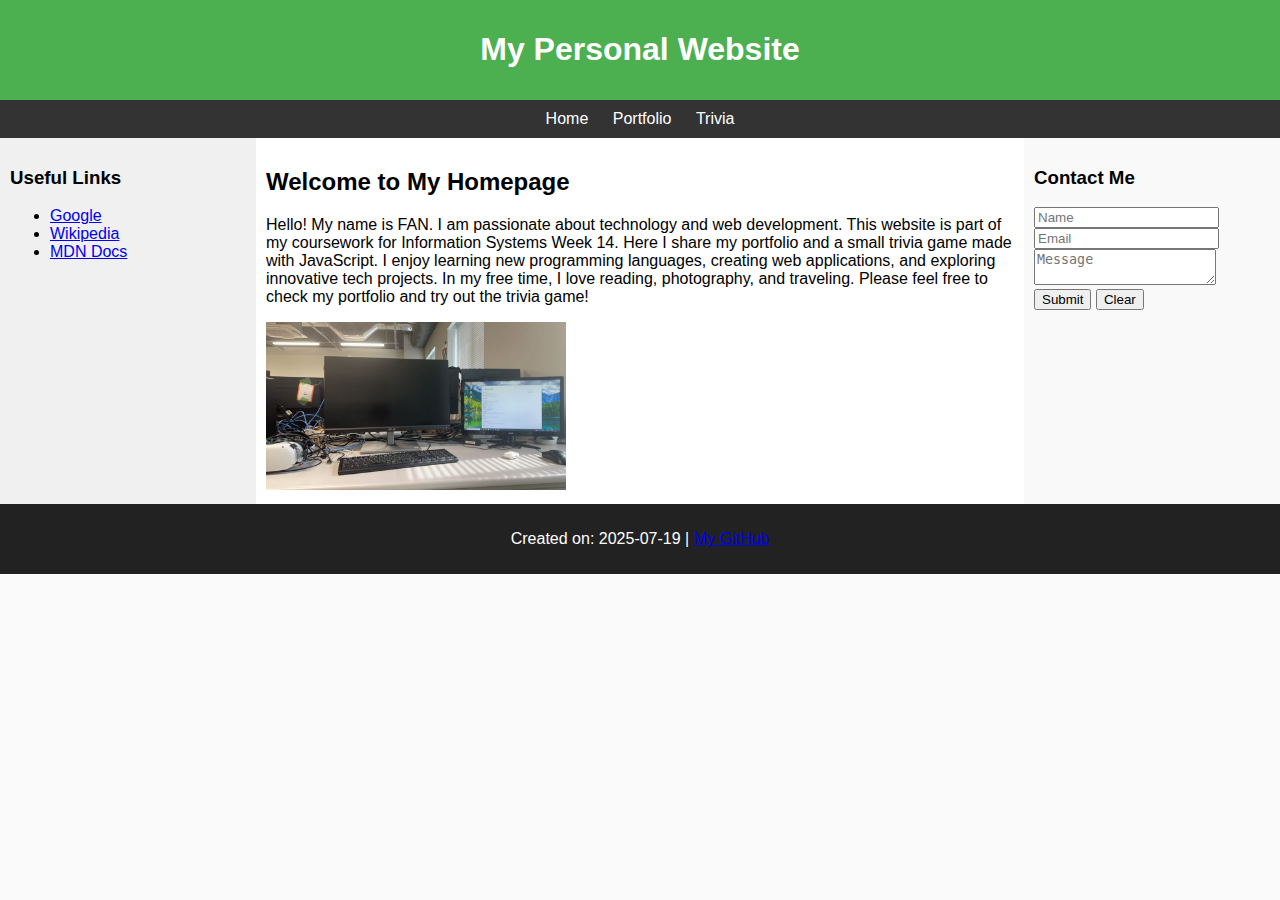
<file: index.html>
<!DOCTYPE html>
<html lang="en">
<head>
  <meta charset="UTF-8">
  <title>My Website - Home</title>
  <link rel="stylesheet" href="style.css">
  <script src="script.js" defer></script>
</head>
<body>
  <!-- Header -->
  <header>
    <h1>My Personal Website</h1>
  </header>

  <!-- Navbar -->
  <nav>
    <a href="index.html">Home</a>
    <a href="portfolio.html">Portfolio</a>
    <a href="trivia.html">Trivia</a>
  </nav>

  <!-- Main Container -->
  <div class="container">
    <!-- Left Sidebar -->
    <aside class="left">
      <h3>Useful Links</h3>
      <ul>
        <li><a href="https://www.google.com" target="_blank">Google</a></li>
        <li><a href="https://www.wikipedia.org" target="_blank">Wikipedia</a></li>
        <li><a href="https://developer.mozilla.org" target="_blank">MDN Docs</a></li>
      </ul>
    </aside>

    <!-- Main Content -->
    <main>
      <h2>Welcome to My Homepage</h2>
      <p>
        Hello! My name is FAN. I am passionate about technology and web development. 
        This website is part of my coursework for Information Systems Week 14. Here I share my 
        portfolio and a small trivia game made with JavaScript. 
        I enjoy learning new programming languages, creating web applications, and exploring 
        innovative tech projects. In my free time, I love reading, photography, and traveling. 
        Please feel free to check my portfolio and try out the trivia game!
      </p>
      <img src="images/cp.jpeg" alt="My Photo" width="300">
    </main>

    <!-- Right Sidebar -->
    <aside class="right">
      <h3>Contact Me</h3>
      <form>
        <input type="text" placeholder="Name"><br>
        <input type="email" placeholder="Email"><br>
        <textarea placeholder="Message"></textarea><br>
        <button type="submit">Submit</button>
        <button type="reset">Clear</button>
      </form>
    </aside>
  </div>

  <!-- Footer -->
  <footer>
    <p>Created on: 2025-07-19 | <a href="https://github.com/fch03" target="_blank">My GitHub</a></p>
  </footer>
</body>
</html>
</file>
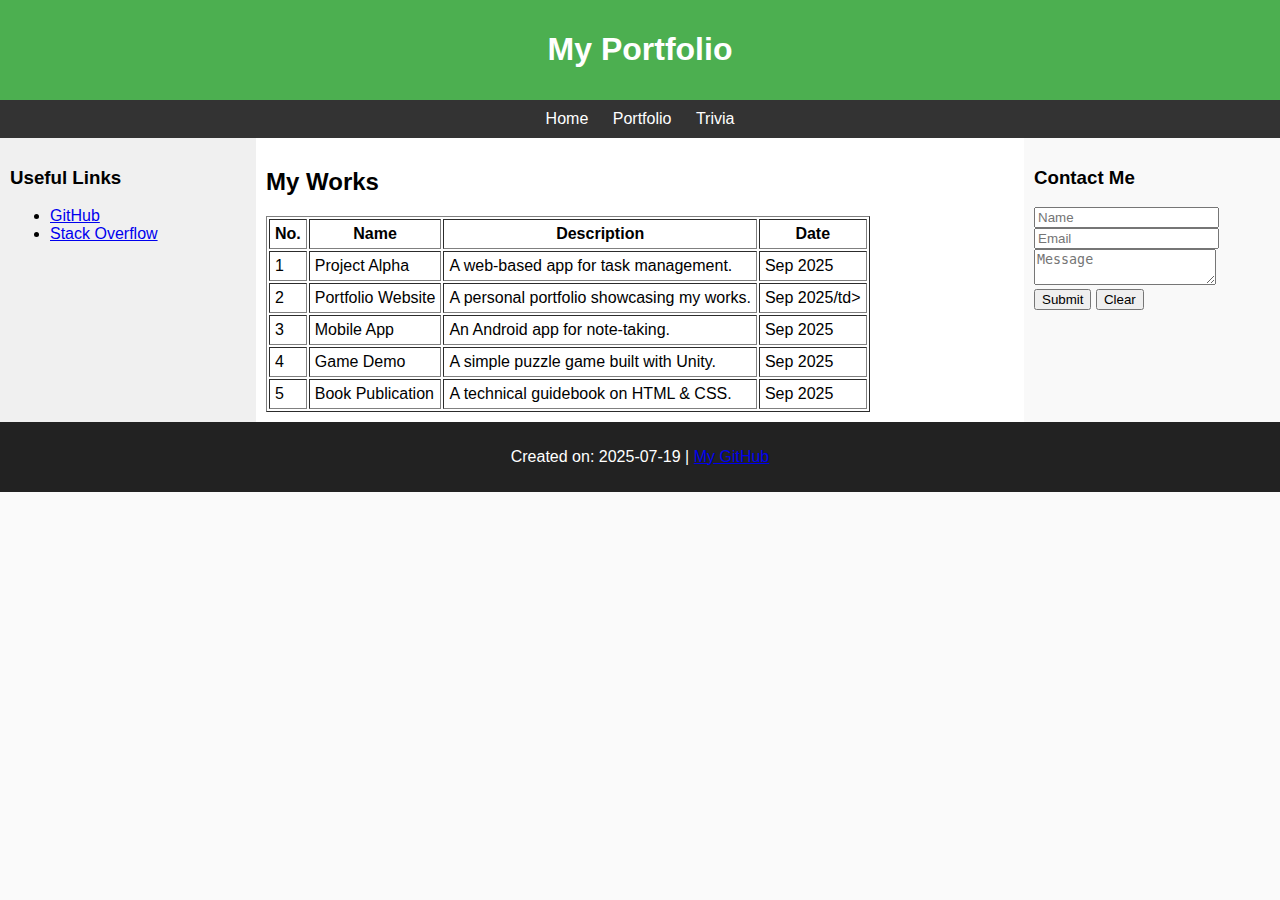
<file: portfolio.html>
<!DOCTYPE html>
<html lang="en">
<head>
  <meta charset="UTF-8">
  <title>My Website - Portfolio</title>
  <link rel="stylesheet" href="style.css">
  <script src="script.js" defer></script>
</head>
<body>
  <header>
    <h1>My Portfolio</h1>
  </header>

  <nav>
    <a href="index.html">Home</a>
    <a href="portfolio.html">Portfolio</a>
    <a href="trivia.html">Trivia</a>
  </nav>

  <div class="container">
    <aside class="left">
      <h3>Useful Links</h3>
      <ul>
        <li><a href="https://www.github.com" target="_blank">GitHub</a></li>
        <li><a href="https://www.stackoverflow.com" target="_blank">Stack Overflow</a></li>
      </ul>
    </aside>

    <main>
      <h2>My Works</h2>
      <table border="1" cellpadding="5">
        <tr>
          <th>No.</th>
          <th>Name</th>
          <th>Description</th>
          <th>Date</th>
        </tr>
        <tr>
          <td>1</td>
          <td>Project Alpha</td>
          <td>A web-based app for task management.</td>
          <td>Sep 2025</td>
        </tr>
        <tr>
          <td>2</td>
          <td>Portfolio Website</td>
          <td>A personal portfolio showcasing my works.</td>
          <td>Sep 2025/td>
        </tr>
        <tr>
          <td>3</td>
          <td>Mobile App</td>
          <td>An Android app for note-taking.</td>
          <td>Sep 2025</td>
        </tr>
        <tr>
          <td>4</td>
          <td>Game Demo</td>
          <td>A simple puzzle game built with Unity.</td>
          <td>Sep 2025</td>
        </tr>
        <tr>
          <td>5</td>
          <td>Book Publication</td>
          <td>A technical guidebook on HTML & CSS.</td>
          <td>Sep 2025</td>
        </tr>
      </table>
    </main>

    <aside class="right">
      <h3>Contact Me</h3>
      <form>
        <input type="text" placeholder="Name"><br>
        <input type="email" placeholder="Email"><br>
        <textarea placeholder="Message"></textarea><br>
        <button type="submit">Submit</button>
        <button type="reset">Clear</button>
      </form>
    </aside>
  </div>

  <footer>
    <p>Created on: 2025-07-19 | <a href="https://github.com/yourname" target="_blank">My GitHub</a></p>
  </footer>
</body>
</html>
</file>
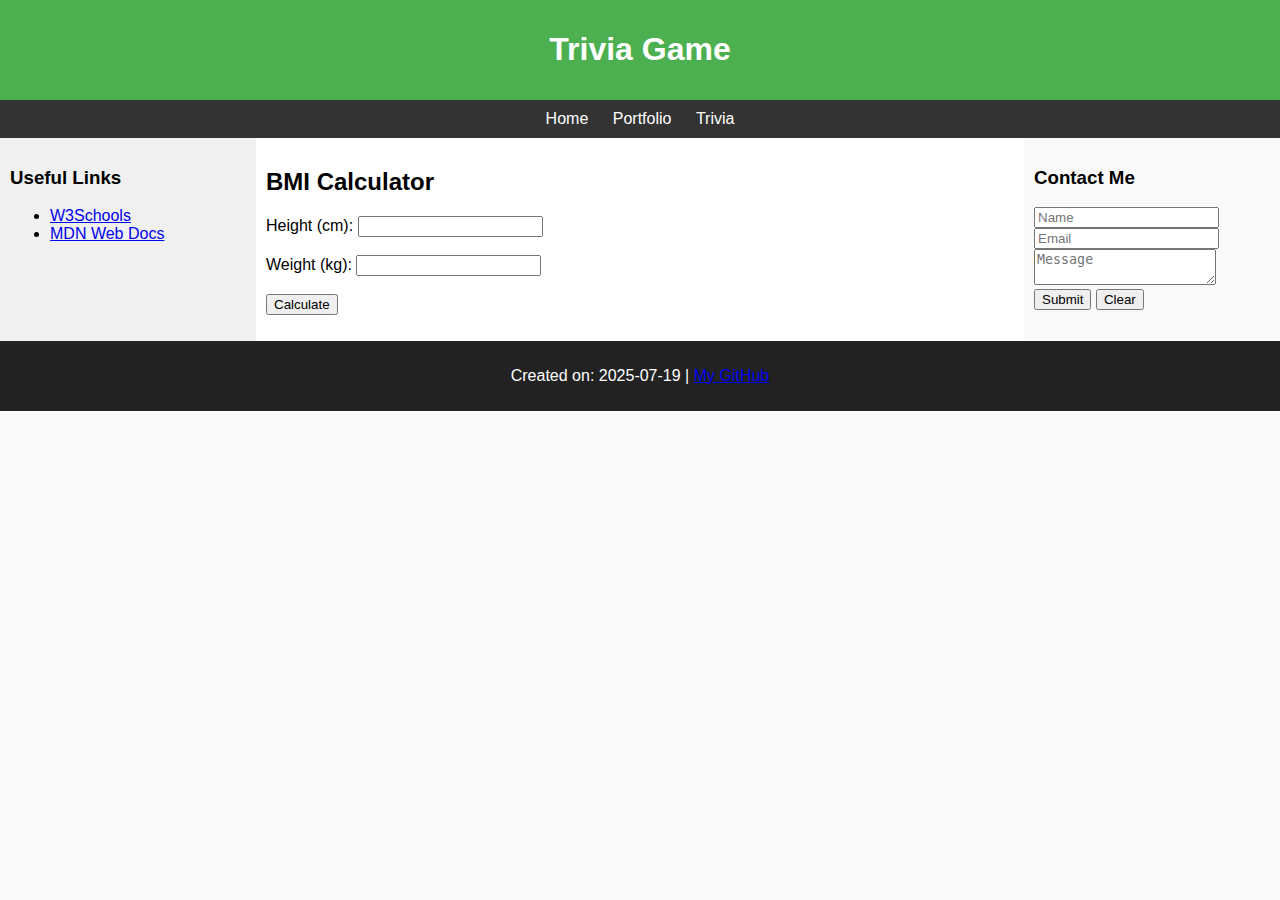
<file: trivia.html>
<!DOCTYPE html>
<html lang="en">
<head>
  <meta charset="UTF-8">
  <title>My Website - Trivia</title>
  <link rel="stylesheet" href="style.css">
  <script src="script.js" defer></script>
</head>
<body>
  <header>
    <h1>Trivia Game</h1>
  </header>

  <nav>
    <a href="index.html">Home</a>
    <a href="portfolio.html">Portfolio</a>
    <a href="trivia.html">Trivia</a>
  </nav>

  <div class="container">
    <aside class="left">
      <h3>Useful Links</h3>
      <ul>
        <li><a href="https://www.w3schools.com" target="_blank">W3Schools</a></li>
        <li><a href="https://developer.mozilla.org" target="_blank">MDN Web Docs</a></li>
      </ul>
    </aside>

    <main>
      <h2>BMI Calculator</h2>
      <label for="height">Height (cm):</label>
      <input type="number" id="height"><br><br>
      <label for="weight">Weight (kg):</label>
      <input type="number" id="weight"><br><br>
      <button onclick="calculateBMI()">Calculate</button>
      <p id="result"></p>
    </main>

    <aside class="right">
      <h3>Contact Me</h3>
      <form>
        <input type="text" placeholder="Name"><br>
        <input type="email" placeholder="Email"><br>
        <textarea placeholder="Message"></textarea><br>
        <button type="submit">Submit</button>
        <button type="reset">Clear</button>
      </form>
    </aside>
  </div>

  <footer>
    <p>Created on: 2025-07-19 | <a href="https://github.com/fch03" target="_blank">My GitHub</a></p>
  </footer>
</body>
</html>
</file>
<file: style.css>
body {
    margin: 0;
    font-family: Arial, sans-serif;
    background-color: #fafafa;
  }
  
  header, nav, footer {
    text-align: center;
    padding: 10px;
  }
  
  header { background-color: #4CAF50; color: white; }
  nav { background-color: #333; color: white; }
  nav a { color: white; padding: 0 10px; text-decoration: none; }
  
  .container {
    display: flex;
  }
  
  .left, .right {
    width: 20%;
    padding: 10px;
    box-sizing: border-box;
  }
  
  .left { background-color: #f0f0f0; }
  .right { background-color: #f9f9f9; }
  
  main {
    flex: 1;
    background-color: #fff;
    padding: 10px;
    box-sizing: border-box;
  }
  
  footer {
    background-color: #222;
    color: white;
    padding: 10px;
  }
</file>
